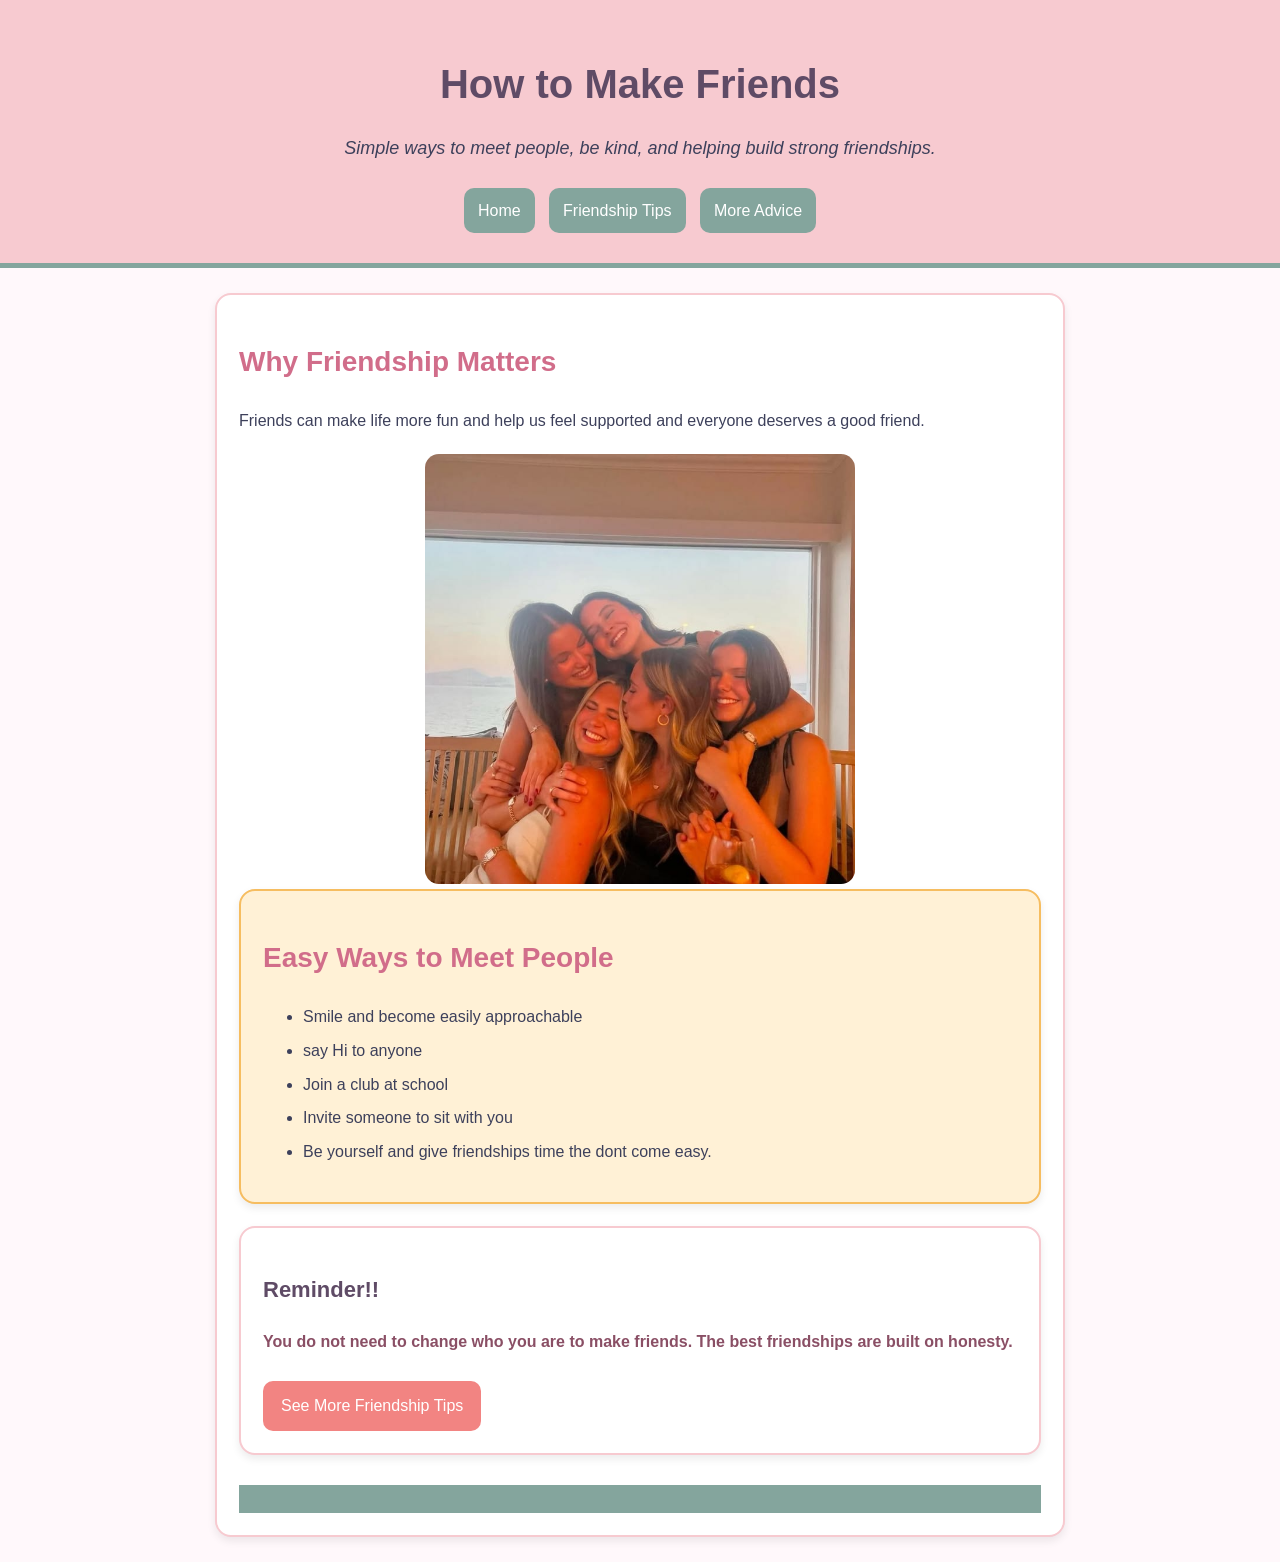
<file: index.html>
<!DOCTYPE html>
<html lang="en">
<head>
  <meta charset="UTF-8">
  <meta name="viewport" content="width=device-width, initial-scale=1.0">
  <title>Friendship Guide</title>
  <link rel="stylesheet" href="style.css">
</head>

<body>
  <header>
    <h1>How to Make Friends</h1>
    <p class="subtitle">Simple ways to meet people, be kind, and helping build strong friendships.</p>

    <nav>
      <a class="nav-link" href="index.html">Home</a>
      <a class="nav-link" href="tips.html">Friendship Tips</a>
      <a class="nav-link" href="https://zenhabits.net/friends/" target="_blank">More Advice</a>
    </nav>
  </header>

  <main>
    <section class="card">
      <h2>Why Friendship Matters</h2>

      <p>
        Friends can make life more fun and help us feel supported and everyone deserves a good friend.
      </p>

      <img src="friends-group.jpeg" alt="A group of friends together">

      

    <section class="card special-card">
      <h2>Easy Ways to Meet People</h2>

      <ul>
        <li>Smile and become easily approachable </li>
        <li>say Hi to anyone</li>
        <li>Join a club at school</li>
        <li>Invite someone to sit with you</li>
        <li>Be yourself and give friendships time the dont come easy.</li>
      </ul>
    </section>

    <section class="card">
      <h3>Reminder!!</h3>

      <p class="important">
        You do not need to change who you are to make friends. The best friendships are
        built on honesty.
      </p>

      <a class="button" href="tips.html">See More Friendship Tips</a>
    </section>


  <footer>
  </footer>
</file>
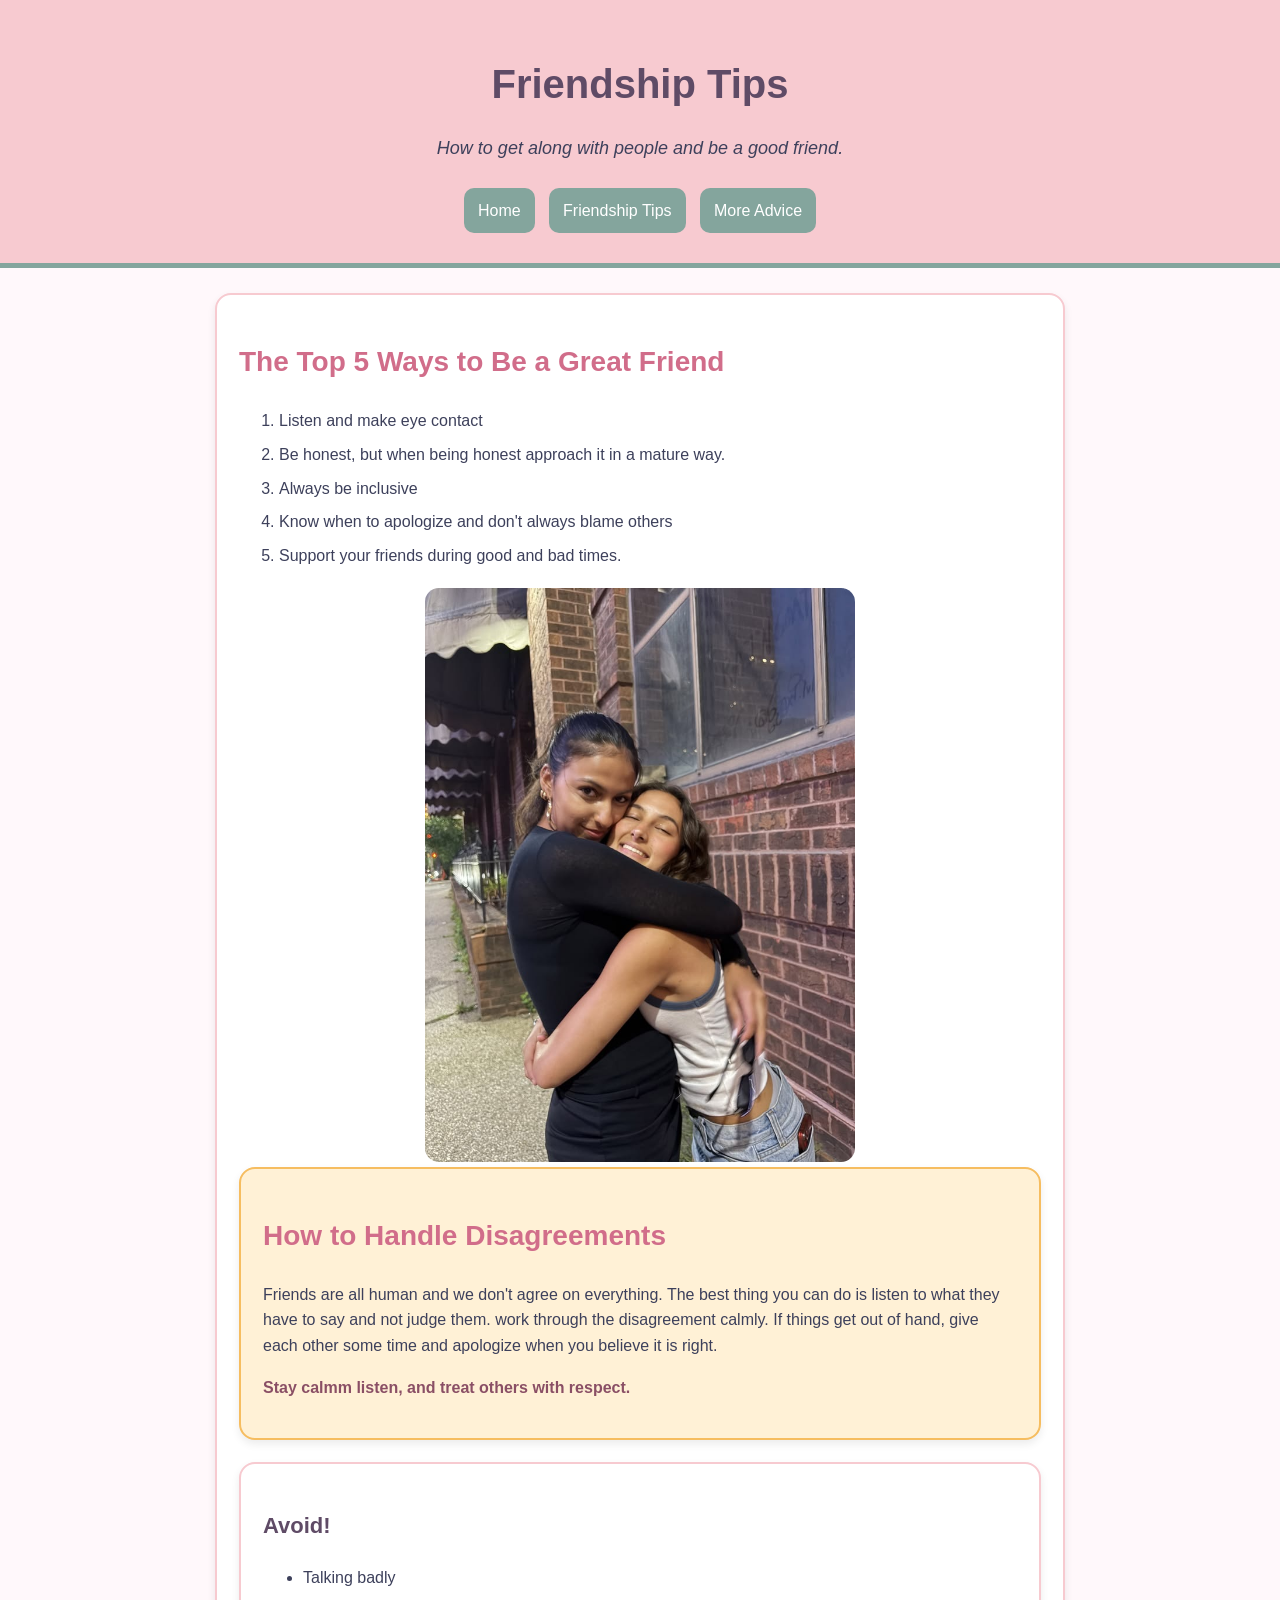
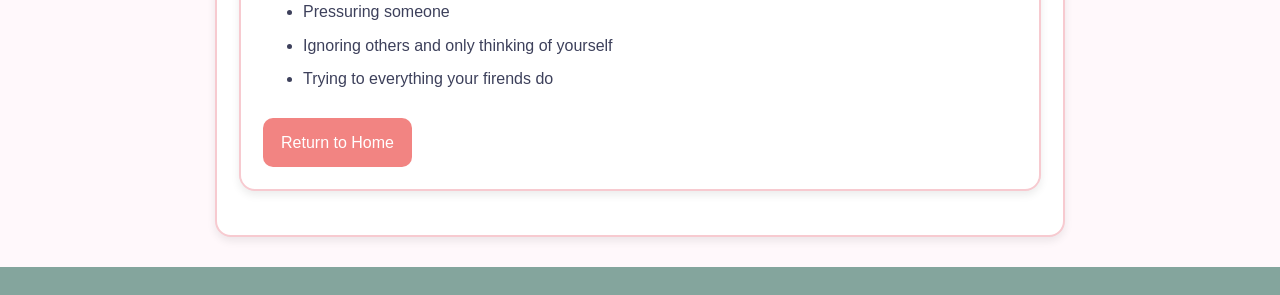
<file: tips.html>
<!DOCTYPE html>
<html lang="en">
<head>
  <meta charset="UTF-8">
  <meta name="viewport" content="width=device-width, initial-scale=1.0">
  <title>Friendship Tips</title>
  <link rel="stylesheet" href="style.css">
</head>

<body>
  <header>
    <h1>Friendship Tips</h1>
    <p class="subtitle">How to get along with people and be a good friend.</p>

    <nav>
      <a class="nav-link" href="index.html">Home</a>
      <a class="nav-link" href="tips.html">Friendship Tips</a>
      <a class="nav-link" href="https://zenhabits.net/friends/" target="_blank">More Advice</a>
    </nav>
  </header>

  <main>
    <section class="card">
      <h2>The Top 5 Ways to Be a Great Friend</h2>

      <ol>
        <li>Listen and make eye contact</li>
        <li>Be honest, but when being honest approach it in a mature way.</li>
        <li>Always be inclusive</li>
        <li>Know when to apologize and don't always blame others</li>
        <li>Support your friends during good and bad times.</li>
      </ol>

      <img src="friends-hug.jpeg" alt="Two friends hugging">

     



    <section class="card special-card">
      <h2>How to Handle Disagreements</h2>

      <p>
        Friends are all human and we don't agree on everything. The best thing you can do is
        listen to what they have to say and not judge them. work through the disagreement
        calmly. If things get out of hand, give each other some time and apologize when you
        believe it is right.
      </p>

      <p class="important">
        Stay calmm listen, and treat others with respect.
      </p>
    </section>

    <section class="card">
      <h3>Avoid!</h3>

      <ul>
        <li>Talking badly </li>
        <li>Pressuring someone</li>
        <li>Ignoring others and only thinking of yourself</li>
        <li>Trying to everything your firends do </li>
      </ul>

      <a class="button" href="index.html">Return to Home</a>
    </section>
  </main>

  <footer>

  </footer>
</body>
</html>
</file>
<file: style.css>
body {
  background-color: #fff8fb;
  color: #3d405b;
  font-family: Arial, sans-serif;
  margin: 0;
  line-height: 1.6;
}

header {
  background-color: #f7cad0;
  text-align: center;
  padding: 25px;
  border-bottom: 5px solid #84a59d;
}

h1 {
  color: #5f4b66;
  font-size: 40px;
  margin-bottom: 5px;
}

h2 {
  color: #d16d8a;
  font-size: 28px;
}

h3 {
  color: #5f4b66;
  font-size: 22px;
}

.subtitle {
  font-style: italic;
  font-size: 18px;
}

nav {
  margin-top: 20px;
}

.nav-link {
  background-color: #84a59d;
  color: white;
  text-decoration: none;
  padding: 10px 14px;
  margin: 5px;
  border-radius: 10px;
  display: inline-block;
}

.nav-link:hover {
  background-color: #5f7f78;
}

main {
  max-width: 850px;
  margin: 25px auto;
  padding: 0 15px;
}

.card {
  background-color: white;
  padding: 22px;
  margin-bottom: 22px;
  border: 2px solid #f7cad0;
  border-radius: 16px;
  box-shadow: 0 4px 8px rgba(0, 0, 0, 0.08);
}

.special-card {
  background-color: #fff1d6;
  border-color: #f6bd60;
}

.important {
  font-weight: bold;
  color: #8a4f65;
}

img {
  display: block;
  width: 100%;
  max-width: 430px;
  height: auto;
  margin: 20px auto 5px;
  border-radius: 14px;
}

.citation {
  font-size: 12px;
  text-align: center;
  color: #777777;
}

.button {
  background-color: #f28482;
  color: white;
  text-decoration: none;
  padding: 12px 18px;
  border-radius: 10px;
  display: inline-block;
  margin-top: 10px;
}

.button:hover {
  background-color: #d96c6a;
}

footer {
  background-color: #84a59d;
  color: white;
  text-align: center;
  padding: 14px;
  margin-top: 30px;
}

li {
  margin-bottom: 8px;
}
</file>
